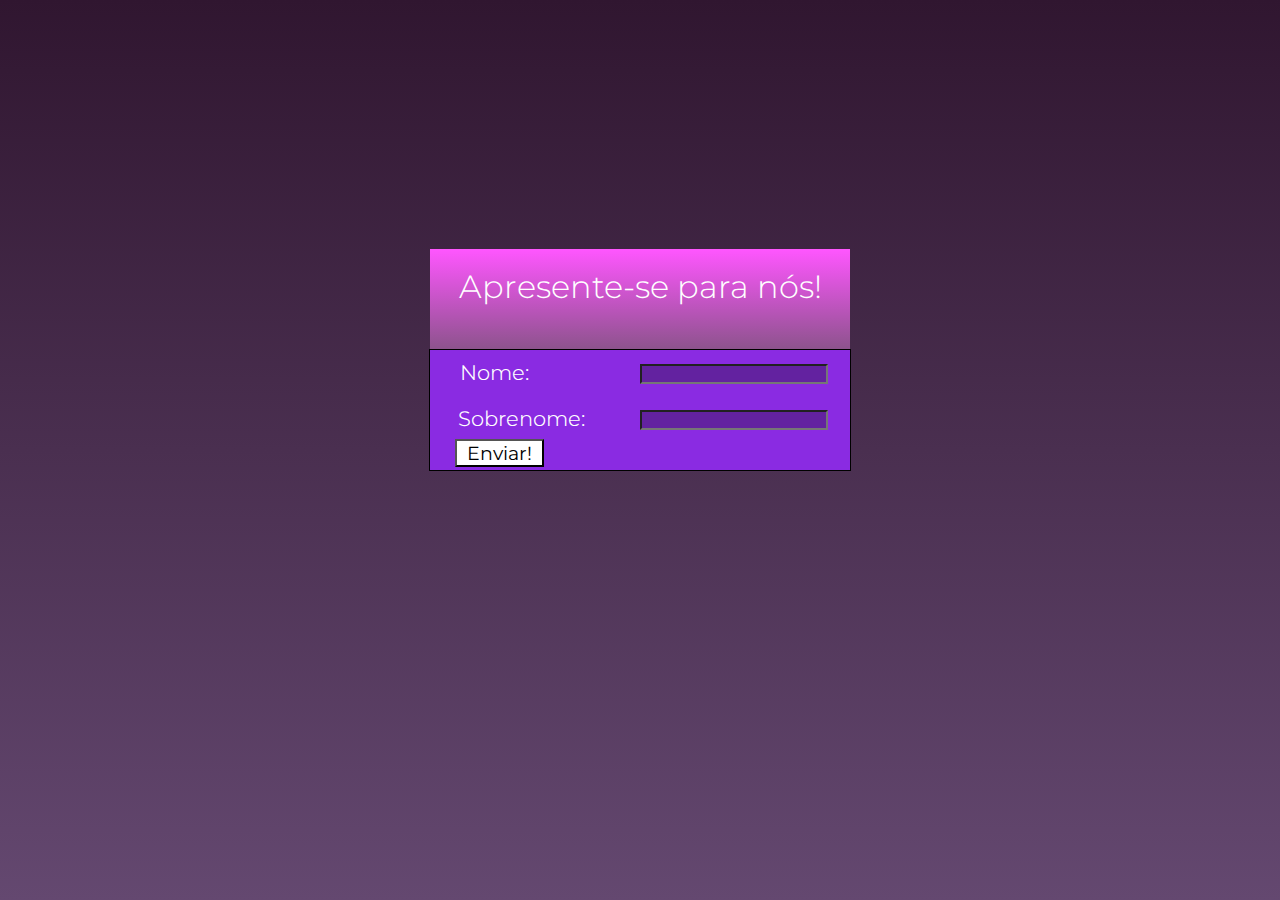
<file: ex/ex006/index.html>
<!DOCTYPE html>
<html lang="pt-br">
<head>
    <meta charset="UTF-8">
    <meta http-equiv="X-UA-Compatible" content="IE=edge">
    <meta name="viewport" content="width=device-width, initial-scale=1.0">
    <title>Formulário PHP</title>
    <link rel="stylesheet" href="estilo.css">
</head>
<body>
    <main>
    <header>
        <h1>Apresente-se para nós!</h1>
    </header>
    <section>
        <form action="cad.php" method="get">
            <label for="inome">Nome: </label> <br>
            <input type="text" name="nome" id="inome" required maxlength="30">
            <label for="isobrenome" id="sob">Sobrenome: </label>
            <input type="text" name="sobrenome" id="isobrenome" required maxlength="30">
            <input type="submit" value="Enviar!" id="enviar">
        </form>
    </section>
    </main>

    <script>
        inpMauseEntrar = document.getElementById('enviar')
        inpMauseEntrar.addEventListener("mouseenter", modCSS)
        inpMauseEntrar.addEventListener("mouseleave", voltarAoNormal)
        function modCSS() {
            inpMauseEntrar.style.backgroundColor = 'rgb(182, 129, 231)'   
            inpMauseEntrar.style.color = 'white'     
        }
        function voltarAoNormal() {
            inpMauseEntrar.style.backgroundColor = 'white'
            inpMauseEntrar.style.color = 'Black'
        }

    </script>
</body>
</html>
</file>
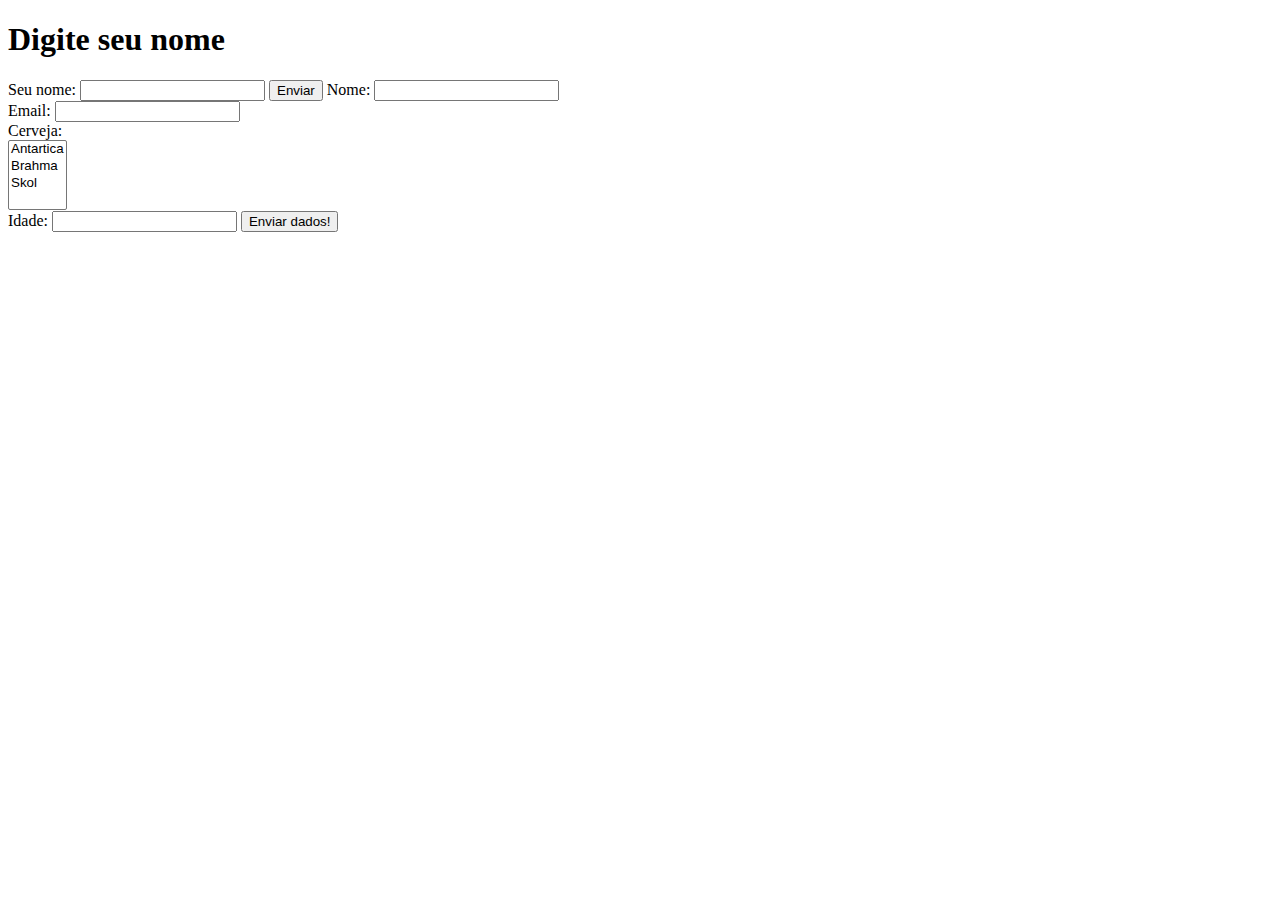
<file: ex/teste/index.html>
<!DOCTYPE html>
<html lang="en">
<head>
    <meta charset="UTF-8">
    <meta http-equiv="X-UA-Compatible" content="IE=edge">
    <meta name="viewport" content="width=device-width, initial-scale=1.0">
    <title>HTML</title>
</head>
<body>
    <h1>Digite seu nome</h1>
    <form action="test.php" method="post">
        <label for="inome">Seu nome:</label>
        <input type="text" name="nome" id="inome">

        <input type="submit" value="Enviar">
        <form action="" method="post">
            Nome: <input type="text" name="personal[0]" /><br />
            Email: <input type="text" name="personal[1]" /><br />
            Cerveja: <br />
            <select multiple name="beer[]">
            <option value="antartica">Antartica</option>
            <option value="brahma">Brahma</option>
            <option value="skol">Skol</option>
            </select><br />
            <label for="iage">Idade:</label>
            <input type="number" name="idade" id="iage">
            <input type="submit" value="Enviar dados!" />
            </form>
    </form>

</body>
</html>
</file>
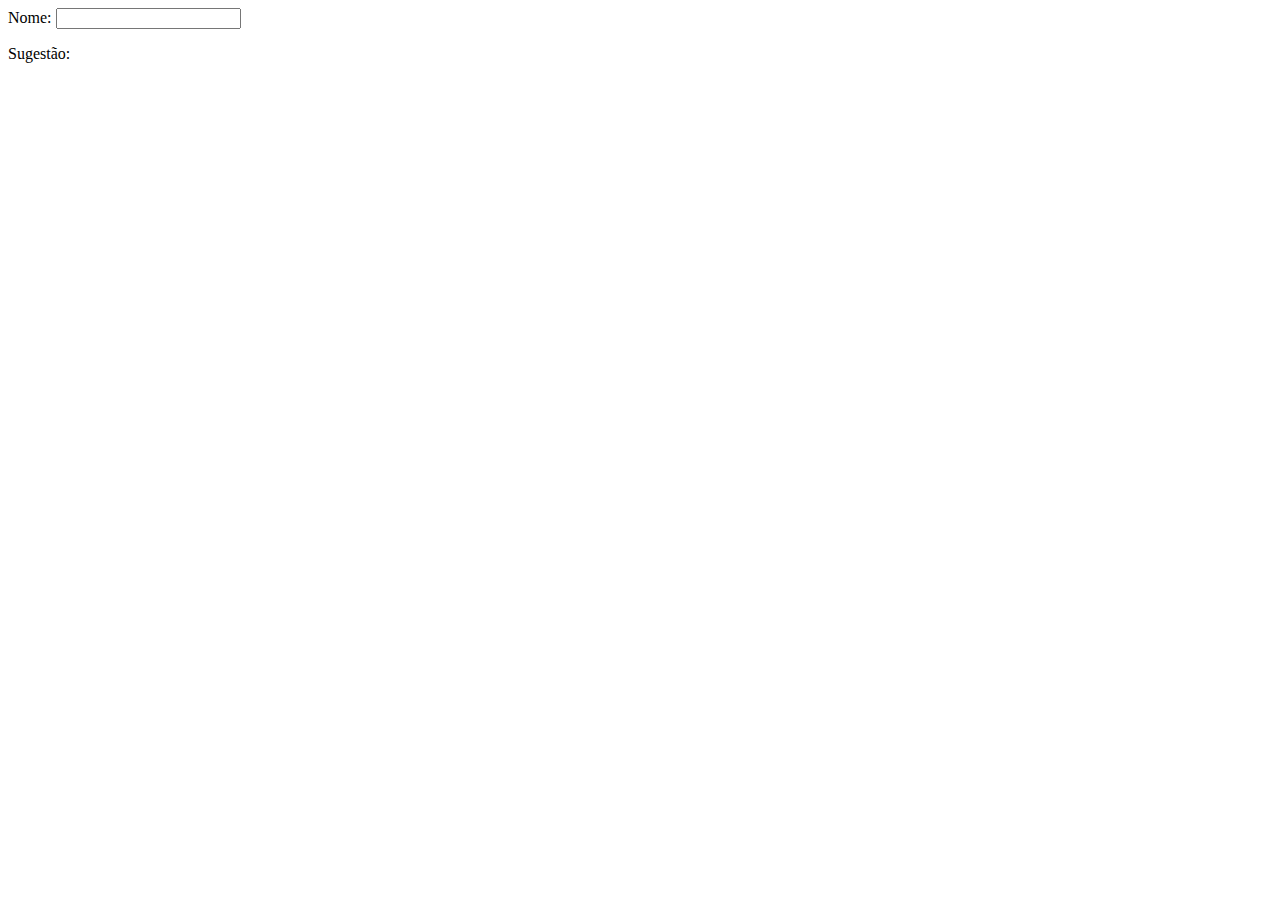
<file: ex/ajax/ajax03/index.html>
<!DOCTYPE html>
<html lang="pt-br">
<head>
    <meta charset="UTF-8">
    <meta http-equiv="X-UA-Compatible" content="IE=edge">
    <meta name="viewport" content="width=device-width, initial-scale=1.0">
    <title>AJAX com PHP</title>
</head>
<body>
    <script>
        function mostrarSugestao(str) {
            if (str.lenght == 0) {
                document.getElementById("txtSugestao").innerHTML = this.responseText;
                return;
            } else {
                var xhr = new XMLHttpRequest();
                xhr.onreadystatechange = function () {
                    if (this.readyState == 4 && this.status) {
                        document.getElementById("txtSugestao").innerHTML = this.responseText;
                    }
                };
                xhr.open("GET", "analisar.php?q=" + str, true);
                xhr.send();
            }
            console.log(xhr);
        }

    </script>

    <form action="" autocomplete="off">
        <label for="inome">Nome: </label>
        <input type="text" name="fnome" id="inome" onkeyup="mostrarSugestao(this.value)">
    </form>
    <p>Sugestão: <span id="txtSugestao"></span></p>

</body>
</html>
</file>
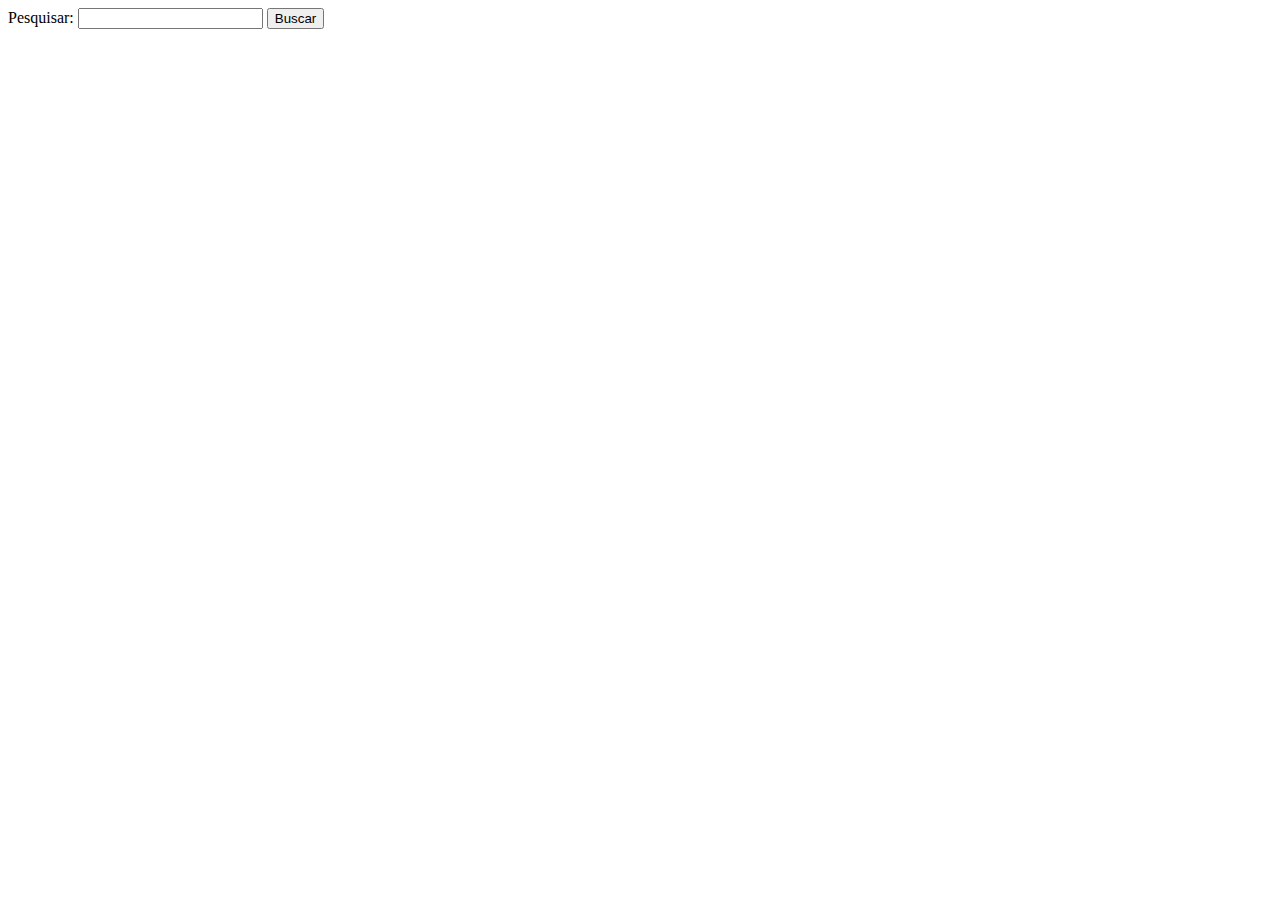
<file: ex/ajax/ajax04/index.html>
<!DOCTYPE html>
<html lang="pt-br">
<head>
    <meta charset="UTF-8">
    <meta http-equiv="X-UA-Compatible" content="IE=edge">
    <meta name="viewport" content="width=device-width, initial-scale=1.0">
    <title>AJAX</title>
    <style>
        div {
            overflow-y: auto;
        }
    </style>
</head>
<body>
    <script>
        function mostrarBusca(valor) {
            if (valor.lenght == 0) {
                document.getElementById("pesquisa").innerHTML = "";
                document.getElementById("pesquisa").style.border="0px";
                return;
            }
            var xhr = new XMLHttpRequest();
            xhr.onreadystatechange = function () {
                document.getElementById("pesquisa").innerHTML = this.responseText;
                document.getElementById("pesquisa").style.border="1px solid black";
                document.getElementById('pesquisa').style.width = "200px";
                document.getElementById('pesquisa').style.height = "90px";
                console.log(xhr);
            }

            xhr.open("GET", "buscar.php?q="+valor,true);
            xhr.send();
        }
    </script>

    <form action="" autocomplete="off">
        <label for="ibusca">Pesquisar: </label>
        <input type="search" name="busca" id="ibusca" onkeyup="mostrarBusca(this.value)">
        <input type="submit" value="Buscar">
        <div id="pesquisa"></div>
    </form>
</body>
</html>
</file>
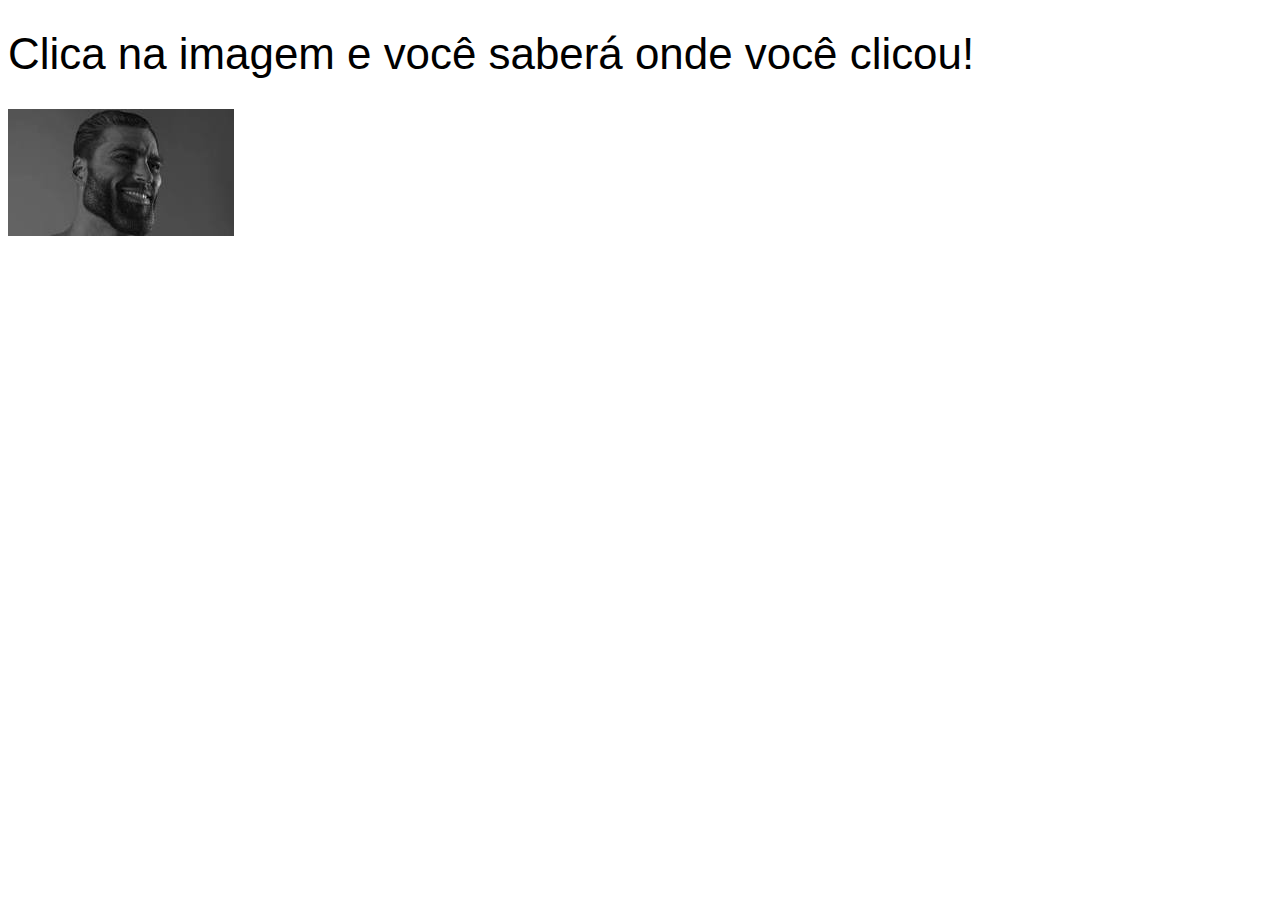
<file: ex/teste07(coordenadas, variaveis e escopo)/imagem.html>
<!DOCTYPE html>
<html lang="en">
<head>
    <meta charset="UTF-8">
    <meta http-equiv="X-UA-Compatible" content="IE=edge">
    <meta name="viewport" content="width=device-width, initial-scale=1.0">
    <title>imagem</title>
    <style>
        * {
            font-size: 1.4em;
            font-family: Arial, Helvetica, sans-serif;
            font-weight: 399;
        }
    </style>
</head>
<body>
    <h1>Clica na imagem e você saberá onde você clicou!</h1>
    <!--Podemos enviar dados de formulários com input do tipo image em vez de submit padrão.  -->
    <!-- Quando o usuário clicar na imagem o formulário será enviado com duas variáveis adicionais -->
    <!-- nesse caso com coordenada_x e coordenada_y.-->
    <form action="coordenadas.php" method="get">
        <input type="image" src="chad.jpg" alt="giga chad" name="coordenada">
    </form>

</body>
</html>
</file>
<file: ex/ex006/estilo.css>
@charset "UTF-8";
@import url('https://fonts.googleapis.com/css2?family=Montserrat:wght@200;300;400;500&display=swap');

* {
    padding: 0px;
    margin: 0px;
    font-family: 'Montserrat';
}

a {
    color: rgb(192, 226, 241);
    font-style: normal;
    text-decoration: none;
}

a:hover {
    color: rgb(122, 217, 255);
    text-decoration: overline;
}


p {
    color: white;
}


body, html {
    background-image: linear-gradient(to top, rgb(100, 72, 112), rgb(48, 22, 48));
    width: 100vw;
    height: 100vh;
}
html {
    position: relative;
}
main {
    position: absolute;
    left: 50%;
    top: 40%;
    transform: translate(-50%, -50%);
}


header {
    background-image: linear-gradient(to top, rgb(141, 83, 141), rgb(255, 86, 255));
    width: 420px;
    height: 100px;
    margin: auto;
}

header > h1 {
    padding-top: 18px;
    text-align: center;
    color: white;
    font-weight: 300;
}

section {
    position: relative;
    background-color: blueviolet;
    width: 400px;
    margin: auto;
    padding: 10px;
    height: 100px;
    border:  1px solid black;
}

label {
    font-weight: 350;
    color: white;
    font-size: 1.3em;
    margin: 10px 10px 10px 10px;
    padding: 10px;

}
#sob {
    position: absolute;
    left: 2%;
    top: 30%;
}
input {
    background-color: rgb(99, 34, 160);
    color: white;
}

input#inome {
    position: absolute;
    left: 50%;
    top: 12%;
}
input#isobrenome {
    position: absolute;
    left: 50%;
    top: 50%;
}

input#enviar {
    position: absolute;
    left: 6%;
    top: 74%;
    cursor: pointer;
    font-size: 1.2em;
    background-color: rgb(255, 255, 255);
    color: black;
    padding-left: 10px;
    padding-right: 10px;
    margin: auto;
}
</file>
